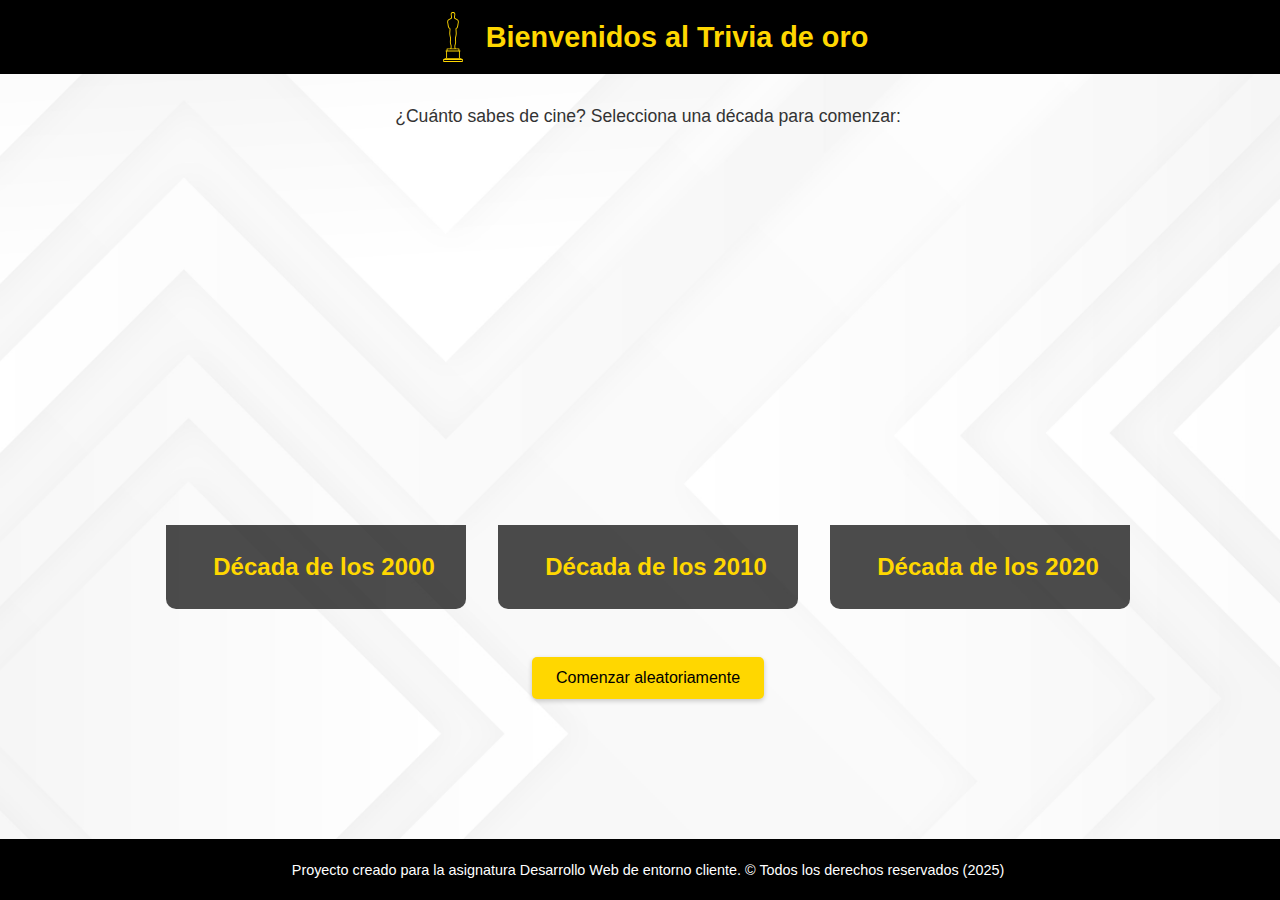
<file: index.html>
<!DOCTYPE html>
<html lang="es">
<head>
    <meta charset="UTF-8">
    <meta name="viewport" content="width=device-width, initial-scale=1.0">
    <title>Golden Awards Quiz</title>
    <link rel="stylesheet" href="styles.css">
</head>
<body>
    <header>
        <h1>
            <svg fill="#000000" height="100px" width="100px" version="1.1" id="Capa_1" xmlns="http://www.w3.org/2000/svg" xmlns:xlink="http://www.w3.org/1999/xlink" viewBox="0 0 222.521 222.521" xml:space="preserve"><g id="SVGRepo_bgCarrier" stroke-width="0"></g><g id="SVGRepo_tracerCarrier" stroke-linecap="round" stroke-linejoin="round"></g><g id="SVGRepo_iconCarrier"> <path d="M152.969,222.521H69.552c-1.104,0-2-0.896-2-2v-9.14c-0.001-0.101,0.005-0.2,0.018-0.298 c0.048-0.355,0.189-0.681,0.398-0.951c0.131-0.17,0.291-0.321,0.475-0.443c0,0,0.001-0.001,0.002-0.001h0 c0.119-0.079,0.246-0.146,0.381-0.198l11.846-4.919c0.025-0.01,0.051-0.021,0.077-0.03v-28.764h-0.921c-1.104,0-2-0.896-2-2 s0.896-2,2-2h2.937v-7.873c0-1.104,0.896-2,2-2h14.247c0.626-0.703,1.365-1.644,1.64-2.3c0.388-1.013,0.448-6.536,0.106-10.012 c-0.139-1.416-0.769-3.45-1.378-5.417c-0.6-1.937-1.219-3.939-1.48-5.662c-0.467-3.083-0.707-8.54,0.155-13.772 c0.712-4.321,0.417-7.603-0.246-11.2c-0.217-1.179-0.513-2.393-0.826-3.679c-0.694-2.849-1.48-6.079-1.869-10.565 c-0.438-5.05,0.005-10.724,0.433-16.21c0.132-1.688,0.263-3.376,0.37-5.044c0.274-4.283-0.574-4.463-1.029-4.56 c-0.275-0.058-0.618-0.131-0.968-0.289c-1.25-0.563-3.018-2.025-4.341-5.795c-1.329-3.789-2.069-9.499-2.265-11.159 c-0.308-2.618-0.806-4.901-1.246-6.915c-0.118-0.544-0.233-1.068-0.338-1.575c-0.615-2.952-0.383-5.543,0.853-9.56 c1.134-3.686,3.994-5.177,7.614-7.066c1.208-0.63,2.579-1.345,4.053-2.224l0.214-0.127c2.367-1.412,3.796-2.264,4.264-2.804 c0.156-0.179,0.189-0.349,0.188-1.735v-0.165c0-0.974-0.303-2.489-0.654-4.244c-0.682-3.407-1.53-7.648-1.047-11.996 c0.715-6.432,6.852-7.928,10.047-7.825c3.206-0.096,9.333,1.394,10.047,7.825c0.483,4.348-0.365,8.588-1.046,11.996 c-0.351,1.754-0.654,3.269-0.654,4.243v0.165c-0.001,1.386,0.033,1.556,0.188,1.735c0.468,0.54,1.897,1.392,4.264,2.804l0.214,0.127 c1.474,0.879,2.844,1.594,4.053,2.224c3.621,1.889,6.48,3.38,7.614,7.066c1.236,4.017,1.467,6.608,0.852,9.559l0,0 c-0.106,0.509-0.221,1.035-0.34,1.581c-0.438,2.012-0.936,4.293-1.244,6.909c-0.195,1.659-0.935,7.367-2.265,11.158 c-1.323,3.771-3.09,5.233-4.34,5.796c-0.352,0.158-0.694,0.231-0.969,0.289c-0.456,0.097-1.303,0.277-1.03,4.56 c0.106,1.667,0.238,3.353,0.37,5.04c0.428,5.488,0.871,11.164,0.433,16.215c-0.389,4.488-1.176,7.717-1.87,10.567 c-0.313,1.285-0.608,2.499-0.826,3.677c-0.663,3.597-0.958,6.878-0.245,11.2c0.862,5.232,0.623,10.689,0.155,13.772 c-0.261,1.723-0.881,3.724-1.48,5.66c-0.609,1.968-1.239,4.002-1.378,5.418c-0.342,3.476-0.282,8.999,0.108,10.016 c0.279,0.666,1.04,1.621,1.64,2.295h14.245c1.104,0,2,0.896,2,2v7.873h2.937c1.104,0,2,0.896,2,2s-0.896,2-2,2h-0.922v28.764 c0.026,0.01,0.052,0.02,0.077,0.03l11.846,4.919c0.135,0.052,0.262,0.119,0.381,0.198c0.187,0.124,0.349,0.276,0.481,0.45 c0.206,0.268,0.345,0.588,0.394,0.938c0.014,0.101,0.021,0.203,0.019,0.306v9.14C154.969,221.626,154.073,222.521,152.969,222.521z M71.552,218.521h79.416v-5.167H71.552V218.521z M79.584,209.354h63.354l-2.255-0.937H81.839L79.584,209.354z M84.75,204.417h53.021 l-0.015-28.641H84.75V204.417z M86.765,171.776h48.992v-5.873H86.765V171.776z M103.968,161.903h14.586 c-0.142-0.251-0.268-0.504-0.373-0.753c-0.961-2.291-0.623-9.667-0.398-11.95c0.179-1.819,0.87-4.051,1.538-6.209 c0.556-1.795,1.13-3.651,1.346-5.077c0.457-3.016,0.589-8.057-0.146-12.522c-0.807-4.894-0.48-8.566,0.258-12.575 c0.238-1.29,0.546-2.557,0.873-3.899c0.66-2.71,1.409-5.782,1.771-9.965c0.409-4.724-0.021-10.232-0.436-15.559 c-0.133-1.706-0.266-3.411-0.374-5.096c-0.346-5.42,0.908-8.03,4.19-8.728c0.083-0.018,0.161-0.031,0.23-0.052 c0.048-0.026,1.132-0.583,2.136-3.444c0.806-2.296,1.579-6.147,2.067-10.301c0.331-2.81,0.85-5.192,1.308-7.294 c0.116-0.533,0.229-1.047,0.332-1.544v0c0.401-1.925,0.406-3.781-0.759-7.566c-0.617-2.004-2.175-2.888-5.641-4.696 c-1.256-0.655-2.68-1.398-4.251-2.335l-0.214-0.128c-5.552-3.311-6.406-3.82-6.403-7.976v-0.163c0-1.37,0.339-3.065,0.731-5.027 c0.627-3.136,1.408-7.04,0.993-10.77c-0.493-4.442-5.762-4.273-5.99-4.267c-0.055,0.002-0.109,0.002-0.164,0 c-0.563-0.026-5.51-0.05-5.99,4.267c-0.415,3.73,0.366,7.633,0.994,10.77c0.393,1.962,0.731,3.658,0.731,5.028v0.163 c0.002,4.155-0.851,4.665-6.403,7.976l-0.214,0.128c-1.572,0.938-2.996,1.68-4.251,2.335c-3.466,1.808-5.024,2.691-5.641,4.696 c-1.165,3.785-1.161,5.641-0.76,7.567c0.103,0.495,0.215,1.007,0.331,1.538c0.459,2.103,0.979,4.487,1.31,7.3 c0.489,4.155,1.261,8.006,2.066,10.301c1.004,2.861,2.088,3.418,2.208,3.473c-0.004-0.009,0.076,0.007,0.158,0.024 c3.283,0.698,4.536,3.308,4.19,8.728c-0.108,1.687-0.241,3.393-0.374,5.1c-0.415,5.325-0.844,10.832-0.435,15.554 c0.362,4.183,1.11,7.254,1.77,9.964c0.327,1.343,0.636,2.61,0.874,3.901c0.739,4.01,1.065,7.683,0.258,12.575 c-0.735,4.465-0.604,9.507-0.146,12.522c0.216,1.426,0.791,3.283,1.346,5.079c0.668,2.158,1.359,4.389,1.538,6.208 c0.225,2.284,0.563,9.659-0.398,11.95C104.236,161.399,104.109,161.652,103.968,161.903z"></path> </g></svg>
            Bienvenidos al Trivia de oro
        </h1>
    </header>
    <main>
        <p>¿Cuánto sabes de cine? Selecciona una década para comenzar:</p>
        <div class="flashcards">
            <div class="flashcard" id="flashcard-2000">
                <div class="content">
                    <h2>Década de los 2000</h2>
                </div>
            </div>
            <div class="flashcard" id="flashcard-2010">
                <div class="content">
                    <h2>Década de los 2010</h2>
                </div>
            </div>
            <div class="flashcard" id="flashcard-2020">
                <div class="content">
                    <h2>Década de los 2020</h2>
                </div>
            </div>
        </div>
        <div style="text-align: center; margin-top: 2rem;">
            <button id="comenzar-aleatorio">Comenzar aleatoriamente</button>
        </div>
    </main>
    <footer>
        <p>Proyecto creado para la asignatura Desarrollo Web de entorno cliente.  © Todos los derechos reservados (2025)</p>
    </footer>
    <script src="app.js"></script>
</body>
</html>
</file>
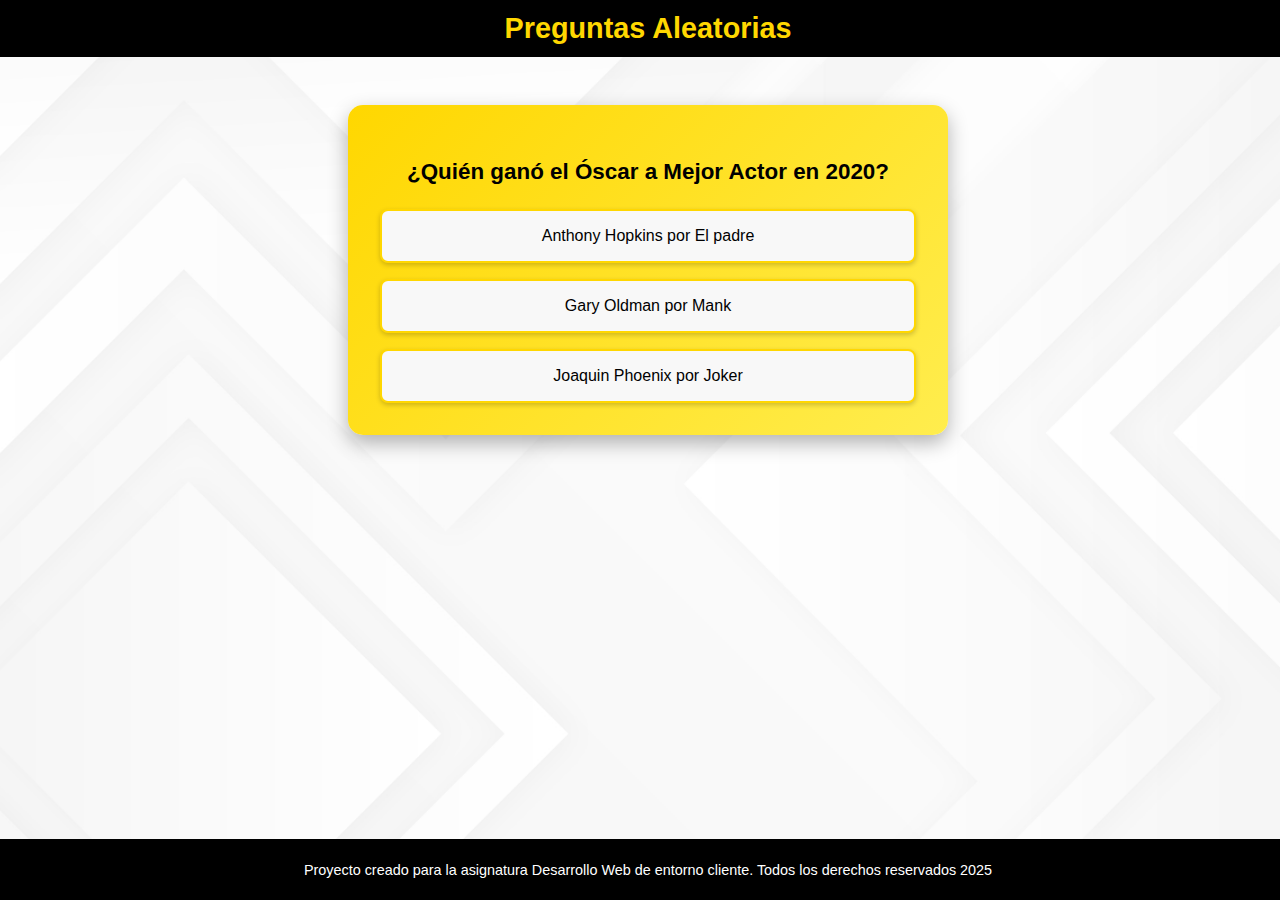
<file: preguntas-aleatorias.html>
<!DOCTYPE html>
<html lang="es">
<head>
    <meta charset="UTF-8">
    <meta name="viewport" content="width=device-width, initial-scale=1.0">
    <title>Preguntas</title>
    <link rel="stylesheet" href="styles.css">
</head>
<body>
    <header>
        <h1>Preguntas Aleatorias</h1>
    </header>
    <main>
        <div id="pregunta-flashcard" class="pregunta-flashcard">
            <div class="pregunta-content">
                <h3 id="pregunta"></h3>
                <div id="opciones" class="opciones-container">
        
                </div>
            </div>
        </div>
        <div id="mensaje-respuesta" class="mensaje-respuesta" style="display: none;">

        </div>
    </main>
    <footer>
        <p>Proyecto creado para la asignatura Desarrollo Web de entorno cliente. Todos los derechos reservados 2025</p>
    </footer>
    <script src="app.js" defer></script>
</body>
</html>
</file>
<file: styles.css>
body {
    font-family: Arial, sans-serif;
    margin: 0;
    padding: 0;
    background-image: url('cinema-background.jpg');
    background-size: cover;
    background-position: center;
    background-repeat: no-repeat;
    background-attachment: fixed;
    color: #333333; /* Gris .opciones-container button:hover {
    background-color: #ffd700;
    color: #000000;
    transform: scale(1.02);
}

/* Estilos para los mensajes de respuesta */
.mensaje-respuesta {
    max-width: 600px;
    margin: 1rem auto;
    padding: 1rem;
    border-radius: 10px;
    text-align: center;
    font-size: 1.1rem;
    font-weight: bold;
    transition: all 0.3s ease;
}

.mensaje-correcto {
    background-color: #d4edda;
    color: #155724;
    border: 2px solid #28a745;
}

.mensaje-incorrecto {
    background-color: #f8d7da;
    color: #721c24;
    border: 2px solid #dc3545;
}

/* Estilos para el contenedor de imágenes */
.imagen-info-container {
    max-width: 600px;
    margin: 1rem auto;
    text-align: center;
    border-radius: 10px;
    overflow: hidden;
    box-shadow: 0 4px 8px rgba(0, 0, 0, 0.2);
}

.imagen-respuesta {
    width: 100%;
    max-width: 300px;
    height: auto;
    border-radius: 8px;
    transition: transform 0.3s ease;
}

.imagen-respuesta:hover {
    transform: scale(1.05);
}

body {
    font-family: Arial, sans-serif;
    margin: 0;
    padding: 0;
    color: #333333; 
    text-align: center;
    min-height: 100vh;
}

header {
    background-color: #000000;
    color: #ffd700; 
    padding: 0.5rem;
    text-align: center;
    width: 100%;
}

header h1 {
    margin: 0;
    font-size: clamp(1.2rem, 3vw, 1.8rem);
    text-align: center;
    padding: 0.25rem;
    display: flex;
    align-items: center;
    justify-content: center;
    gap: 0.5rem;
    flex-wrap: wrap;
}

header h1 svg {
    fill: #ffd700; 
    width: clamp(30px, 6vw, 45px);
    height: clamp(30px, 6vw, 45px);
    flex-shrink: 0;
}

main {
    padding: 1rem 0.5rem;
    text-align: center;
    width: 100%;
    min-height: calc(100vh - 120px); 
}

main p {
    font-size: clamp(0.9rem, 2vw, 1.1rem);
    margin: 1rem auto 0.5rem auto;
    text-align: center;
    max-width: 800px;
    padding: 0 1rem;
}

button {
    background-color: #ffd700;
    color: #000000;
    border: none;
    border-radius: 5px;
    padding: 0.75rem 1.5rem;
    font-size: clamp(0.9rem, 2vw, 1rem);
    cursor: pointer;
    margin-top: 1rem;
    margin-bottom: 1rem; 
    transition: all 0.3s ease;
    box-shadow: 0 2px 5px rgba(0, 0, 0, 0.2);
}

button:hover {
    background-color: #e6be00; 
    transform: translateY(-1px);
}


#boton-siguiente {
    background-color: #28a745; 
    color: #ffffff;
    border: none;
    border-radius: 8px;
    padding: 0.75rem 2rem;
    font-size: clamp(0.9rem, 2vw, 1rem);
    font-weight: bold;
    cursor: pointer;
    margin: 1rem auto;
    display: block;
    transition: all 0.3s ease;
    box-shadow: 0 3px 8px rgba(40, 167, 69, 0.3);
}

#boton-siguiente:hover {
    background-color: #218838;
    transform: translateY(-2px);
    box-shadow: 0 4px 12px rgba(40, 167, 69, 0.4);
}

/* Estilos para opciones deshabilitadas */
.opcion:disabled {
    opacity: 0.6 !important;
    cursor: not-allowed !important;
    transform: none !important;
}

.opcion:disabled:hover {
    background-color: #f8f8f8 !important;
    transform: none !important;
}

footer {
    background-color: #000000;
    color: #ffffff;
    padding: 0.5rem;
    position: fixed;
    bottom: 0;
    width: 100%;
    font-size: clamp(0.8rem, 1.5vw, 0.9rem);
    text-align: center;
    display: flex;
    justify-content: center;
    align-items: center;
}

.flashcards {
    display: flex;
    justify-content: center;
    gap: 2rem; 
    margin-top: 2rem; 
    max-width: 1000px; 
    margin-left: auto;
    margin-right: auto;
}

.flashcard {
    width: 300px;
    height: 450px; 
    border-radius: 10px;
    overflow: hidden;
    position: relative;
    cursor: pointer;
    transition: transform 0.3s;
}

.flashcard:hover {
    transform: scale(1.1);
}

.flashcard#flashcard-2000 {
    background: url('https://m.media-amazon.com/images/M/MV5BMTZkMjBjNWMtZGI5OC00MGU0LTk4ZTItODg2NWM3NTVmNWQ4XkEyXkFqcGc@._V1_.jpg') center/cover no-repeat;
}

.flashcard#flashcard-2010 {
    background: url('https://image.tmdb.org/t/p/original/7IiTTgloJzvGI1TAYymCfbfl3vT.jpg') center/cover no-repeat;
}

.flashcard#flashcard-2020 {
    background: url('https://pics.filmaffinity.com/conclave-496920745-large.jpg') center/cover no-repeat;
}

.flashcard .content {
    position: absolute;
    bottom: 0;
    background: rgba(0, 0, 0, 0.7);
    color: #ffd700; /* Dorado */
    width: 100%;
    text-align: center;
    padding: 0.5rem;
}

/* Estilos para las flashcards de preguntas */
.pregunta-flashcard {
    max-width: 600px;
    margin: 2rem auto;
    background: linear-gradient(135deg, #ffd700, #ffed4e);
    border-radius: 15px;
    box-shadow: 0 8px 20px rgba(0, 0, 0, 0.3);
    overflow: hidden;
    transition: transform 0.3s ease;
}

.pregunta-flashcard:hover {
    transform: translateY(-5px);
}

.pregunta-content {
    padding: 2rem;
    color: #000000;
}

.pregunta-content h3 {
    font-size: 1.4rem;
    margin-bottom: 1.5rem;
    text-align: center;
    font-weight: bold;
}

.opciones-container {
    display: flex;
    flex-direction: column;
    gap: 1rem;
}

.opciones-container button {
    background-color: #f8f8f8;
    color: #000000;
    border: 2px solid #ffd700;
    border-radius: 8px;
    padding: 1rem;
    font-size: 1rem;
    cursor: pointer;
    transition: all 0.3s ease;
    margin: 0;
}

.opciones-container button:hover {
    background-color: #d2b300;
    color: #000000;
    transform: scale(1.02);
}

/* MEDIA QUERIES PARA RESPONSIVE DESIGN */

/* Smartphones en orientación vertical (hasta 480px) */
@media (max-width: 480px) {
    header {
        padding: 0.75rem;
    }
    
    header h1 {
        flex-direction: column;
        gap: 0.5rem;
        font-size: 1.3rem;
    }
    
    header h1 svg {
        width: 35px;
        height: 35px;
    }
    
    main {
        padding: 1rem 0.5rem;
    }
    
    .flashcards {
        display: flex;
        flex-direction: column;
        gap: 1.5rem;
        margin: 2rem auto;
        padding: 0 0.5rem;
    }
    
    .flashcard {
        height: 300px;
    }
    
    #boton-siguiente {
        padding: 0.75rem 1.5rem;
        font-size: 0.9rem;
        margin: 1rem 0.5rem;
    }
}

/* Tablets y dispositivos medianos (481px - 768px) */
@media (min-width: 481px) and (max-width: 768px) {
    header h1 {
        gap: 0.75rem;
    }
    
    header h1 svg {
        width: 45px;
        height: 45px;
    }
    
    .flashcards {
        display: flex;
        flex-wrap: wrap;
        justify-content: center;
        gap: 1.5rem;
        margin: 2.5rem auto;
    }
    
    .flashcard {
        width: 280px;
        height: 350px;
    }
}

/* Dispositivos grandes (más de 768px) */
@media (min-width: 769px) {
    header h1 svg {
        width: 50px;
        height: 50px;
    }
}
}
</file>
